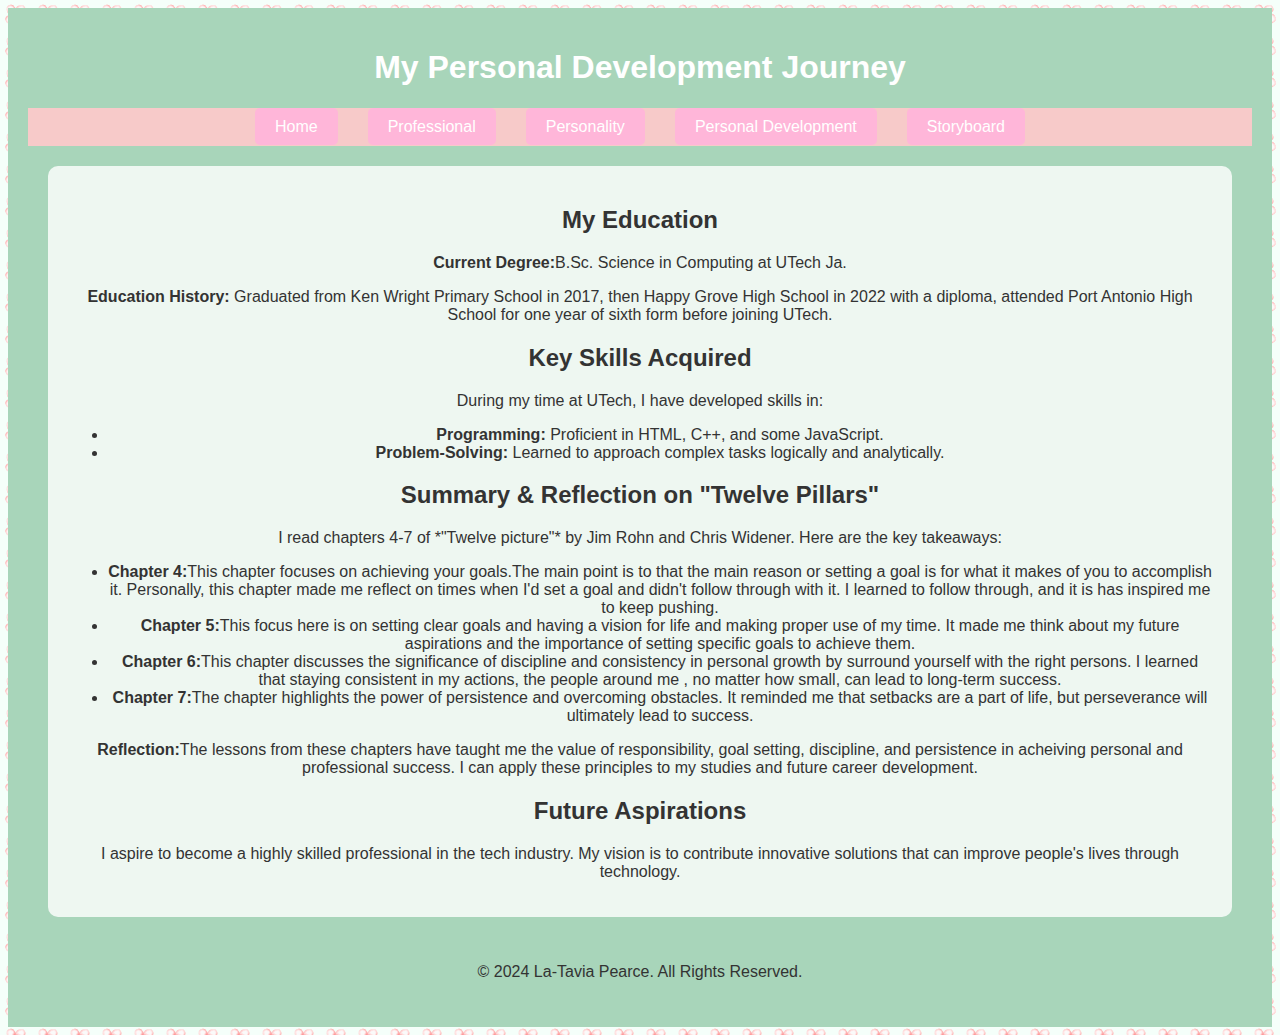
<file: personal-development.html>
<!DOCTYPE html>
<html lang="en">
<head>
	<meta charset="UTF-8">
	<meta name="viewport" content="width=device-width, initial-scale=1.0">
	<title>Personal Development</title>
	<link rel="stylesheet" href="../Assets/style.css">
</head>
<body>

	<header>
		<h1>My Personal Development Journey</h1>
	</head>
	
	<nav>
		<ul>
			<li><a href="index.html">Home</a></li>
			<li><a href="professional.html">Professional</a></li>
			<li><a href="personality.html">Personality</a></li>
			<li><a href="personal-development.html">Personal Development</a></li>
			<li><a href="storyboard.html">Storyboard</a></li>
		</ul>
	</nav>
	
	<section>
		<h2>My Education</h2>
		<p><strong>Current Degree:</strong>B.Sc. Science in Computing at UTech Ja.</p>
		<p><strong>Education History:</strong> Graduated from Ken Wright Primary School in 2017, then Happy Grove High School in 2022 with a diploma, attended Port Antonio High School for one year of sixth form before joining UTech.</p>
		
		<h2>Key Skills Acquired</h2>
		<p>During my time at UTech, I have developed skills in:</p>
		<ul>
			<li><strong>Programming:</strong> Proficient in HTML, C++, and some JavaScript.</li>
			<li><strong>Problem-Solving:</strong> Learned to approach complex tasks logically and analytically.</li>
		</ul>
		
		<h2>Summary & Reflection on "Twelve Pillars"</h2>
		<p>I read chapters 4-7 of *"Twelve picture"* by Jim Rohn and Chris Widener. Here are the key takeaways:</p>
		<ul>
			<li><strong>Chapter 4:</strong>This chapter focuses on achieving your goals.The main point is to that the main reason or setting a goal is for what it makes of you to accomplish it. Personally, this chapter made me reflect on times when I'd set a goal and didn't follow through with it. I learned to follow through, and it is has inspired me to keep pushing.</li>
			<li><strong>Chapter 5:</strong>This focus here is on setting clear goals and having a vision for life and making proper use of my time. It made me think about my future aspirations and the importance of setting specific goals to achieve them.
			<li><strong>Chapter 6:</strong>This chapter discusses the significance of discipline and consistency in personal growth by surround yourself with the right persons. I learned that staying consistent in my actions, the people around me , no matter how small, can lead to long-term success.</li>
			<li><strong>Chapter 7:</strong>The chapter highlights the power of persistence and overcoming obstacles. It reminded me that setbacks are a part of life, but perseverance will ultimately lead to success. </li>
		</ul>
		
		<p><strong>Reflection:</strong>The lessons from these chapters have taught me the value of responsibility, goal setting, discipline, and persistence in acheiving personal and professional success. I can apply these principles to my studies and future career development.</p>
		
		<h2>Future Aspirations</h2>
		<p>I aspire to become a highly skilled professional in the tech industry. My vision is to contribute innovative solutions that can improve people's lives through technology.</p>
	</section>
	
	<footer>
		<p>&copy; 2024 La-Tavia Pearce. All Rights Reserved.</p>
	</footer>
	
</body>
</html>
</file>
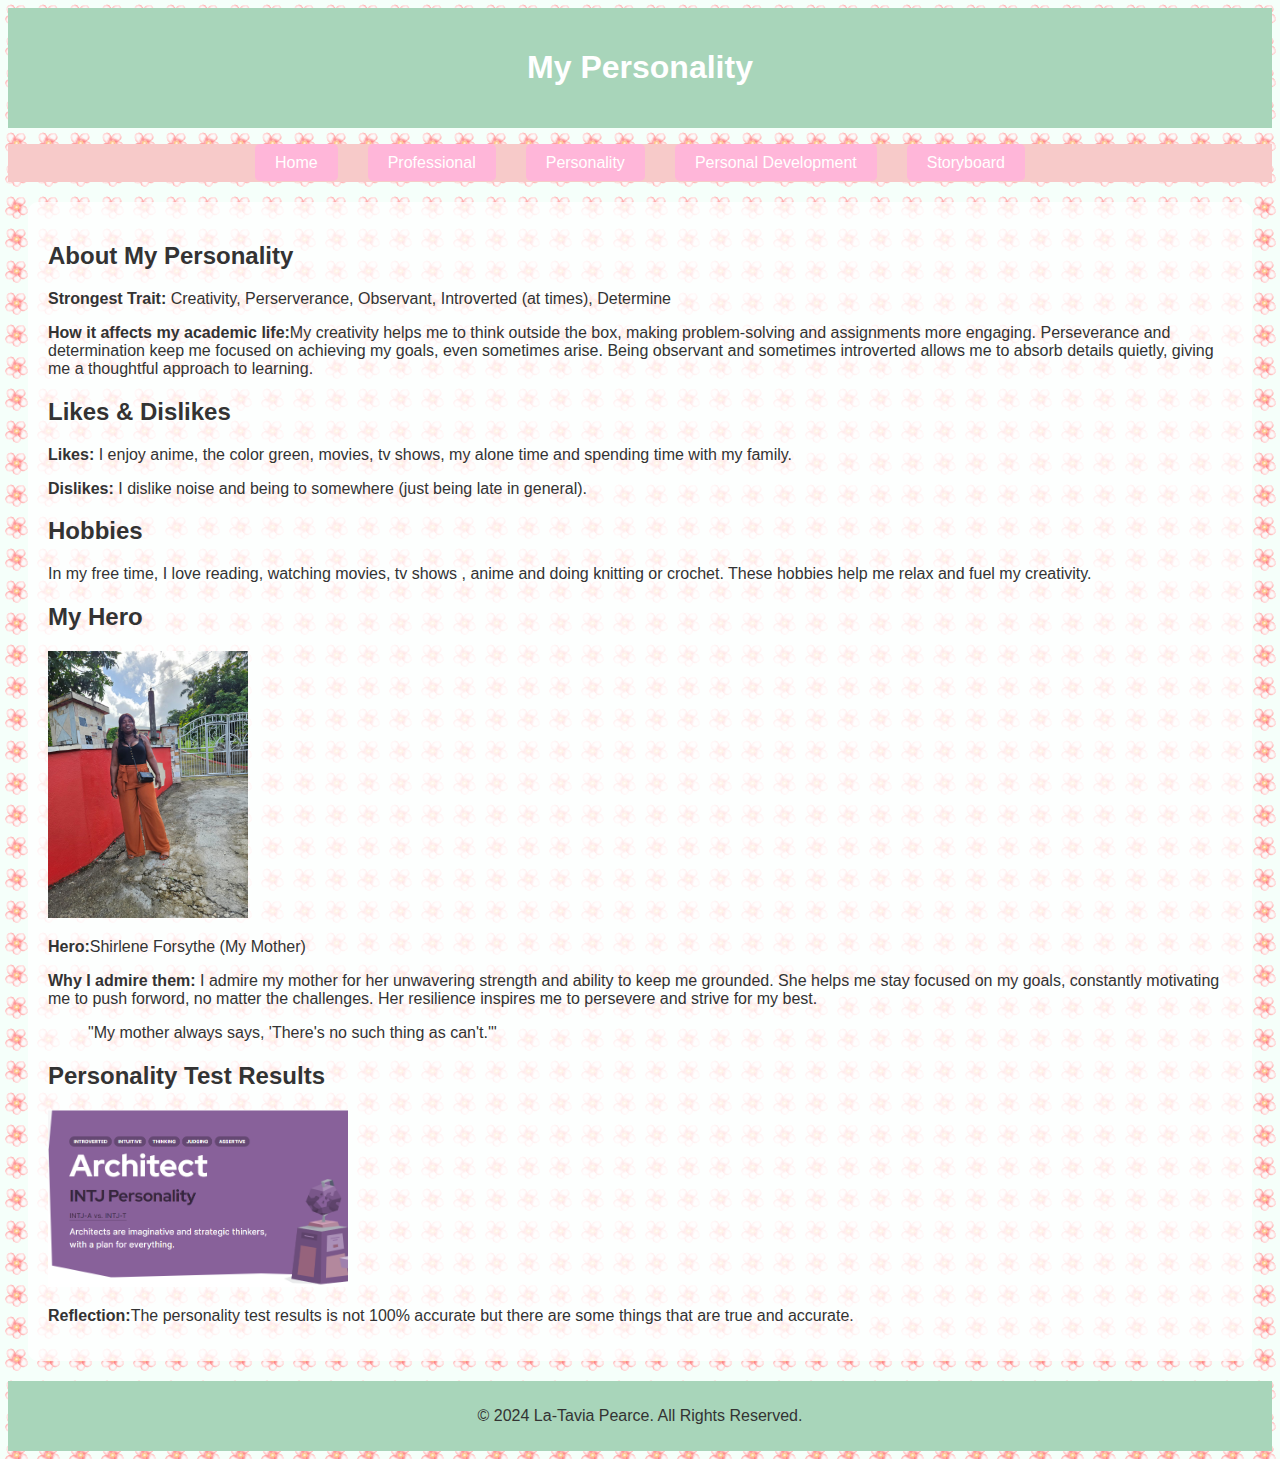
<file: personality.html>
<!DOCTYPE html>
<html lang="en">
<head>
	<meta charset="UTF-8">
	<meta name="viewport" content="width=device-width, initial-scale=1.0">
	<title>Personality Page</title>
	<link rel="stylesheet" href="../Assets/style.css">
</head>
<body>

	<header>
		<h1>My Personality</h1>
	</header>
	
	<nav>
		<ul>
			<li><a href="index.html">Home</a></li>
			<li><a href="professional.html">Professional</a></li>
			<li><a href="personality.html">Personality</a></li>
			<li><a href="personal-development.html">Personal Development</a></li>
			<li><a href="storyboard.html">Storyboard</a></li>
		</ul>
	</nav>
	
	<section>
		<h2>About My Personality</h2>
		<p><strong>Strongest Trait:</strong> Creativity, Perserverance, Observant, Introverted (at times), Determine</p>
		<p><strong>How it affects my academic life:</strong>My creativity helps me to think outside the box, making problem-solving and assignments more engaging. Perseverance and determination keep me focused on achieving my goals, even sometimes arise. Being observant and sometimes introverted allows me to absorb details quietly, giving me a thoughtful approach to learning.</p>
		
		<h2>Likes & Dislikes</h2>
		<p><strong>Likes:</strong> I enjoy anime, the color green, movies, tv shows, my alone time and spending time with my family.</p>
		<p><strong>Dislikes:</strong> I dislike noise and being to somewhere (just being late in general).</p>
		
		<h2>Hobbies</h2>
		<p>In my free time, I love reading, watching movies, tv shows , anime and doing knitting or crochet. These hobbies help me relax and fuel my creativity.</p>
		
		<h2>My Hero</h2>
		<img src="../Assets/images/hero.jpg" alt="Hero Image" style="width:200px;">
		<p><strong>Hero:</strong>Shirlene Forsythe (My Mother)</p>
		<p><strong>Why I admire them:</strong> I admire my mother for her unwavering strength and ability to keep me grounded. She helps me stay focused on my goals, constantly motivating me to push forword, no matter the challenges. Her resilience inspires me to persevere and strive for my best.</p>
		<blockquote>"My mother always says, 'There's no such thing as can't.'"</blockquote>
		
		<h2>Personality Test Results</h2>
		<img src="../Assets/images/ptr.png" alt="Personality Test Screenshot" style="width:300px;">
		<p><strong>Reflection:</strong>The personality test results is not 100% accurate but there are some things that are true and accurate.</p>
	</section>
	
	<footer>
		<p>&copy; 2024 La-Tavia Pearce. All Rights Reserved.</p>
	</footer>
	
</body>
</html>
</file>
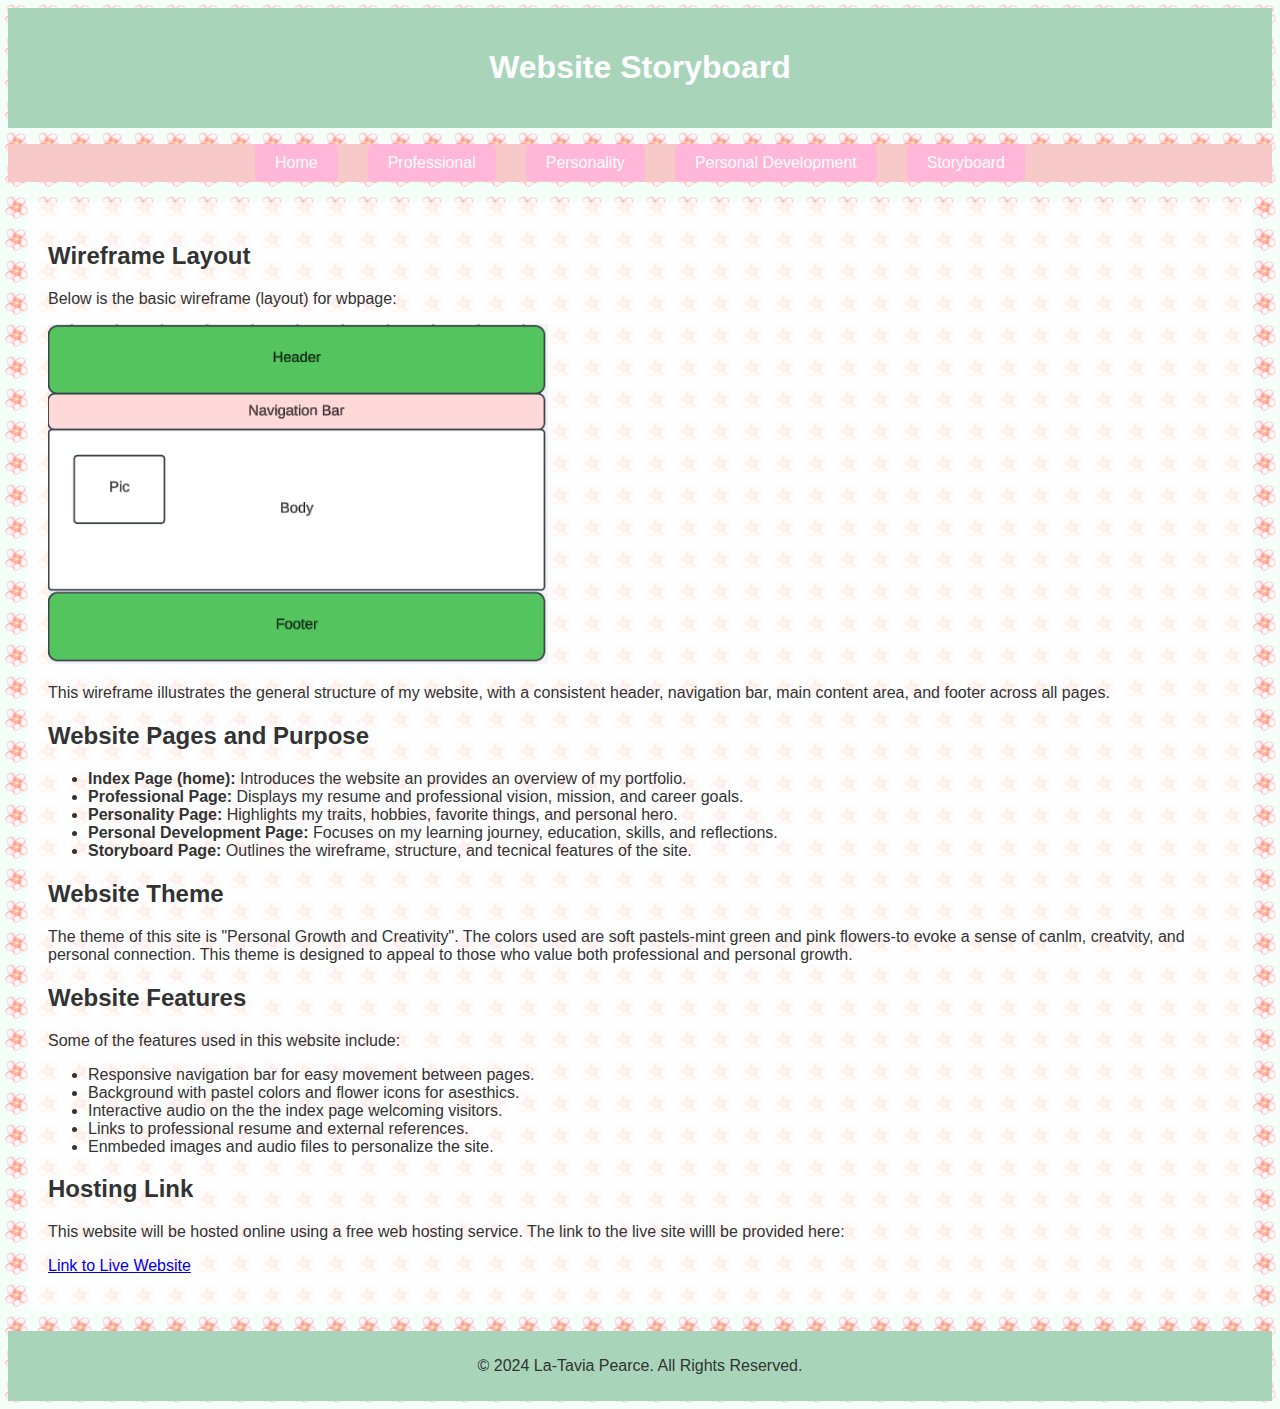
<file: storyboard.html>
<!DOCTYPE html>
<html lang="en">
<head>
	<meta charset="UTF-8">
	<meta name="viewport" content="width=device-width, initial-scale=1.0">
	<title>Blue Print</title>
	<link rel="stylesheet" href="../Assets/style.css">
</head>
<body>

	<header>
		<h1>Website Storyboard</h1>
	</header>
	
	<nav>
		<ul>
			<li><a href="index.html">Home</a></li>
			<li><a href="professional.html">Professional</a></li>
			<li><a href="personality.html">Personality</a></li>
			<li><a href="personal-development.html">Personal Development</a></li>
			<li><a href="storyboard.html">Storyboard</a></li>
		</ul>
	</nav>
	
	<section>
		<h2>Wireframe Layout</h2>
		<p>Below is the basic wireframe (layout) for wbpage:</p>
		<img src="../Assets/images/wireframe.png" alt="Wireframe of Website" style="width: 500px;">
		<p>This wireframe illustrates the general structure of my  website, with a consistent header, navigation bar, main content area, and footer across all pages.</p>
		
		<h2>Website Pages and Purpose</h2>
		<ul>
			<li><Strong>Index Page (home):</strong> Introduces the website an provides an overview of my portfolio.</li>
			<li><strong>Professional Page:</strong> Displays my resume and professional vision, mission, and career goals.</li>
			<li><strong>Personality Page:</strong> Highlights my traits, hobbies, favorite things, and personal hero.</li>
			<li><strong>Personal Development Page:</strong> Focuses on my learning journey, education, skills, and reflections.</li>
			<li><strong>Storyboard Page:</strong> Outlines the wireframe, structure, and tecnical features of the site.</li>
		</ul>
		
		<h2>Website Theme</h2>
		<p>The theme of this site is "Personal Growth and Creativity". The colors used are soft pastels-mint green and pink flowers-to evoke a sense of canlm, creatvity, and personal connection. This theme is designed to appeal to those who value both professional and personal growth.</p>
		
		<h2>Website Features</h2>
		<p>Some of the features used in this website include:</p>
		<ul>
			<li>Responsive navigation bar for easy movement between pages.</li>
			<li>Background with pastel colors and flower icons for asesthics.</li>
			<li>Interactive audio on the the index page welcoming visitors.</li>
			<li>Links to professional resume and external references.</li>
			<li>Enmbeded images and audio files to personalize the site.</li>
		</ul>
		
		<h2>Hosting Link</h2>
		<p>This website will be hosted online using a free web hosting service. The link to the live site willl be provided here:</p>
		<p><a href="#">Link to Live Website</a></p>
	</section>
	
	<footer>
		<p>&copy; 2024 La-Tavia Pearce. All Rights Reserved.</p>
	</footer>
	
</body>
</html>
</file>
<file: Assets/style.css>
body {
	font-family: Arial, sans-serif;
	background-color: mintcream;
	background-image: url("images/flower-icon.png");
	background-repeat: repeat;
	background-size: 32px 32px;
	background-position:top left;
	color: #333;
}

header {
	background-color: #a8d5ba;
	color: #fff;
	padding: 20px;
	text-align: center;
}

nav ul {
	list-style-type: none;
	background-color: #f7cac9;
	padding: 10px;
	display: flex;
	justify-content: center;
}

nav ul li {
	margin: 0 15px;
}

nav ul li a {
	text-decoration: none;
	color: white;
	padding: 10px 20px;
	background-color: #ffb6d9;
	border-radius: 5px;
}

nav ul li a:hover {
	background-color: #ffd1dc;
}

section {
	margin: 20px;
	padding: 20px;
	background-color: rgba(255, 255, 255, 0.8);
	overflow: visible;
	border-radius: 10px;
	color: #333;
}

footer {
	text-align: center;
	padding: 10px;
	background-color: #a8d5ba;
	color: #333;
}
</file>
